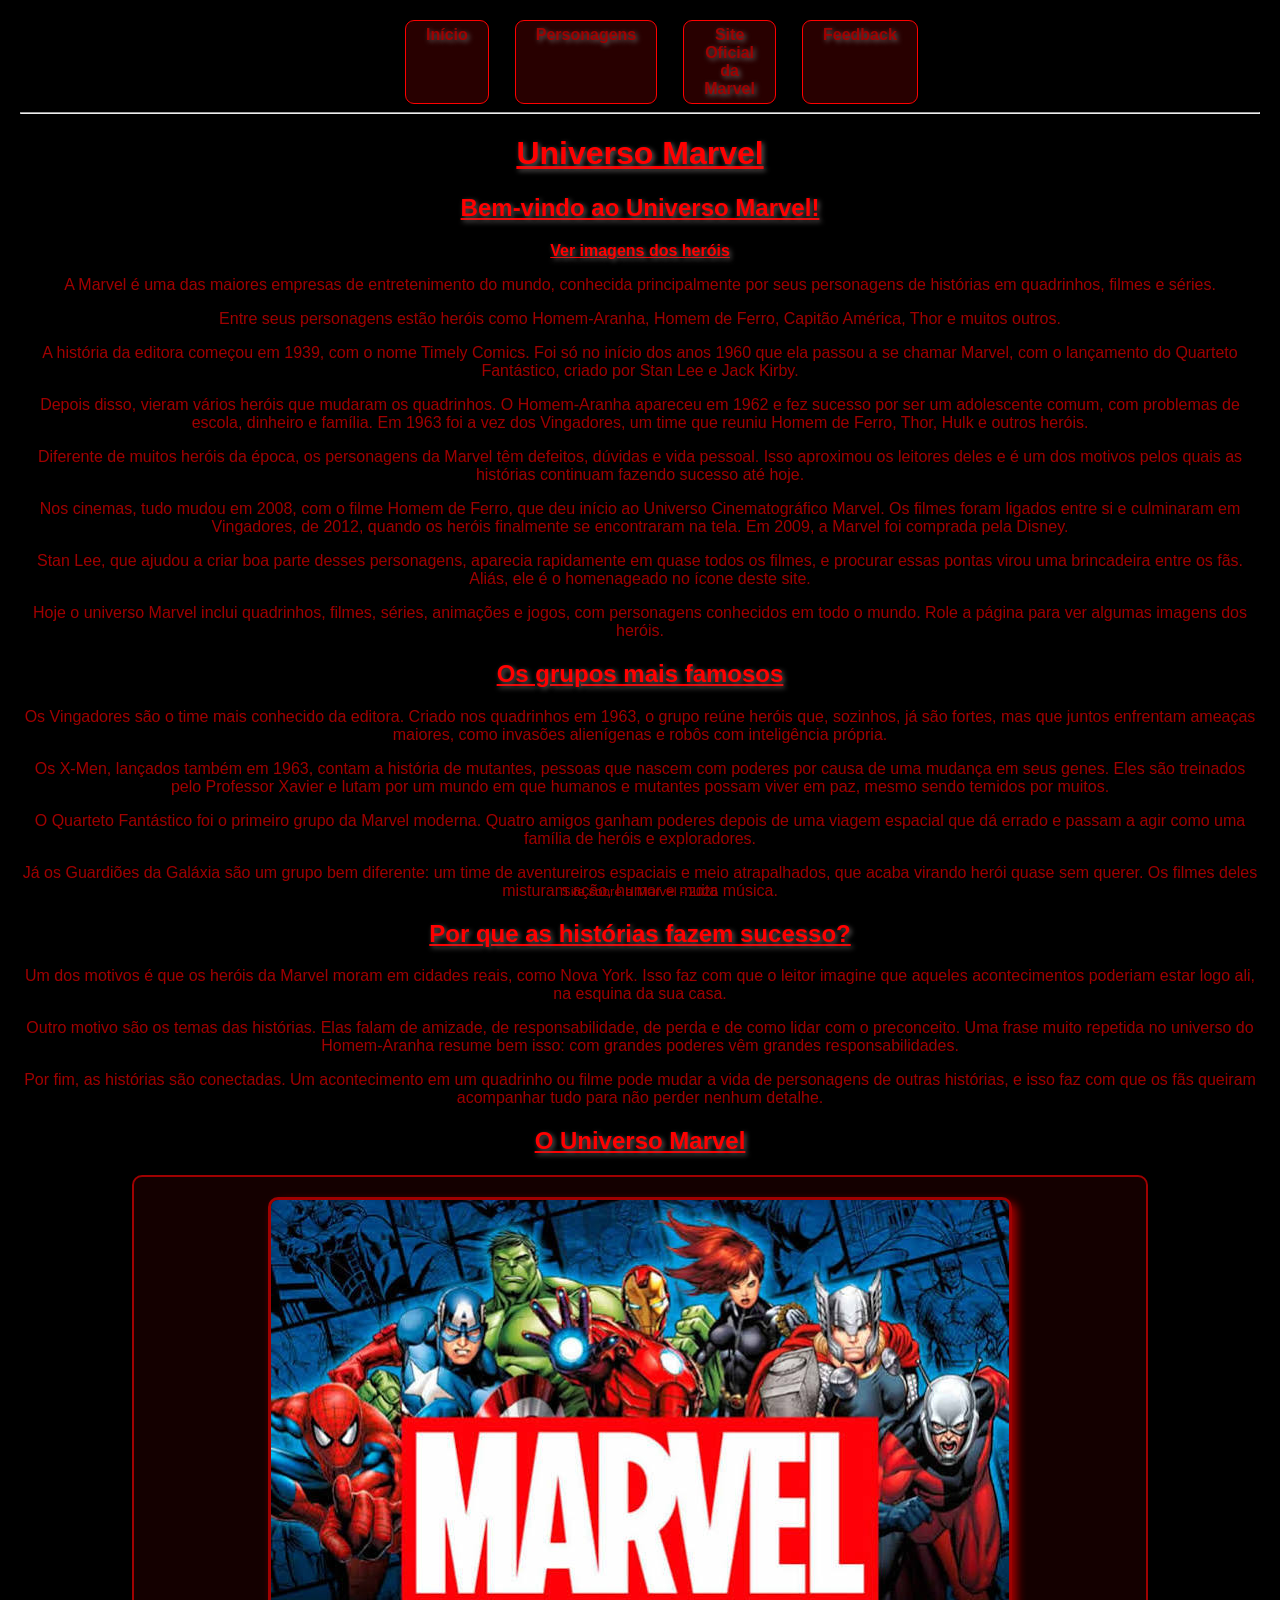
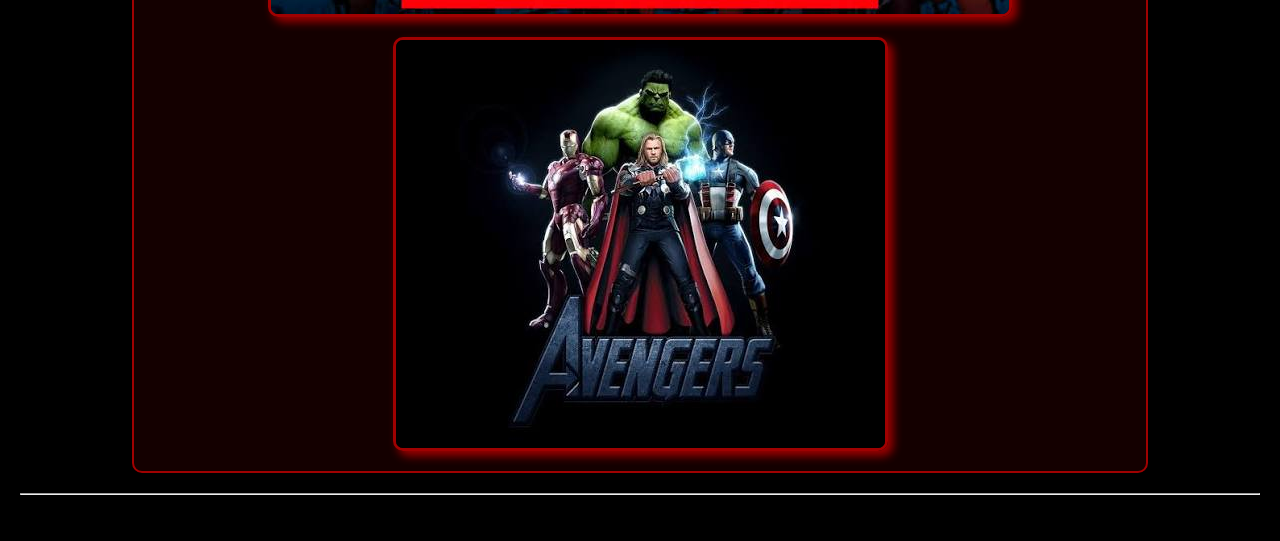
<file: index.html>
<!DOCTYPE html>
<html lang="pt-br">

<head>
    <meta charset="UTF-8">
    <meta name="viewport" content="width=device-width, initial-scale=1.0">

    <title>Marvel - Universo dos Heróis</title>
    <link rel="icon" href="stan-lee.png">
    <link rel="stylesheet" href="style.css">
</head>

<body>

    <header>
         <nav>
            <a href="index.html" id="inicio">Início</a>
            
            <a href="personagens.html" id="personagens">Personagens</a>


            
            <a href="https://www.marvel.com/" id="siteofc"> Site Oficial da Marvel</a>
            
            <a href="feedback.html" id="feedback"> Feedback </a>
        </nav>

        <hr>

        <h1>Universo Marvel</h1>
    </header>

    <main>

        <section>
            <h2>Bem-vindo ao Universo Marvel!</h2>

            <a href="#imagens">Ver imagens dos heróis</a>

            <p>
                A Marvel é uma das maiores empresas de entretenimento
                do mundo, conhecida principalmente por seus personagens
                de histórias em quadrinhos, filmes e séries.
            </p>

            <p>
                Entre seus personagens estão heróis como Homem-Aranha,
                Homem de Ferro, Capitão América, Thor e muitos outros.
            </p>

            <p>
                A história da editora começou em 1939, com o nome Timely
                Comics. Foi só no início dos anos 1960 que ela passou a se
                chamar Marvel, com o lançamento do Quarteto Fantástico,
                criado por Stan Lee e Jack Kirby.
            </p>

            <p>
                Depois disso, vieram vários heróis que mudaram os quadrinhos.
                O Homem-Aranha apareceu em 1962 e fez sucesso por ser um
                adolescente comum, com problemas de escola, dinheiro e
                família. Em 1963 foi a vez dos Vingadores, um time que
                reuniu Homem de Ferro, Thor, Hulk e outros heróis.
            </p>

            <p>
                Diferente de muitos heróis da época, os personagens da
                Marvel têm defeitos, dúvidas e vida pessoal. Isso aproximou
                os leitores deles e é um dos motivos pelos quais as
                histórias continuam fazendo sucesso até hoje.
            </p>

            <p>
                Nos cinemas, tudo mudou em 2008, com o filme Homem de Ferro,
                que deu início ao Universo Cinematográfico Marvel. Os filmes
                foram ligados entre si e culminaram em Vingadores, de 2012,
                quando os heróis finalmente se encontraram na tela. Em 2009,
                a Marvel foi comprada pela Disney.
            </p>

            <p>
                Stan Lee, que ajudou a criar boa parte desses personagens,
                aparecia rapidamente em quase todos os filmes, e procurar
                essas pontas virou uma brincadeira entre os fãs. Aliás, ele
                é o homenageado no ícone deste site.
            </p>

            <p>
                Hoje o universo Marvel inclui quadrinhos, filmes, séries,
                animações e jogos, com personagens conhecidos em todo o
                mundo. Role a página para ver algumas imagens dos heróis.
            </p>

        </section>

        <section>
            <h2>Os grupos mais famosos</h2>

            <p>
                Os Vingadores são o time mais conhecido da editora. Criado
                nos quadrinhos em 1963, o grupo reúne heróis que, sozinhos,
                já são fortes, mas que juntos enfrentam ameaças maiores,
                como invasões alienígenas e robôs com inteligência própria.
            </p>

            <p>
                Os X-Men, lançados também em 1963, contam a história de
                mutantes, pessoas que nascem com poderes por causa de uma
                mudança em seus genes. Eles são treinados pelo Professor
                Xavier e lutam por um mundo em que humanos e mutantes
                possam viver em paz, mesmo sendo temidos por muitos.
            </p>

            <p>
                O Quarteto Fantástico foi o primeiro grupo da Marvel moderna.
                Quatro amigos ganham poderes depois de uma viagem espacial
                que dá errado e passam a agir como uma família de heróis e
                exploradores.
            </p>

            <p>
                Já os Guardiões da Galáxia são um grupo bem diferente: um
                time de aventureiros espaciais e meio atrapalhados, que
                acaba virando herói quase sem querer. Os filmes deles
                misturam ação, humor e muita música.
            </p>
        </section>

        <section>
            <h2>Por que as histórias fazem sucesso?</h2>

            <p>
                Um dos motivos é que os heróis da Marvel moram em cidades
                reais, como Nova York. Isso faz com que o leitor imagine
                que aqueles acontecimentos poderiam estar logo ali, na
                esquina da sua casa.
            </p>

            <p>
                Outro motivo são os temas das histórias. Elas falam de
                amizade, de responsabilidade, de perda e de como lidar com
                o preconceito. Uma frase muito repetida no universo do
                Homem-Aranha resume bem isso: com grandes poderes vêm
                grandes responsabilidades.
            </p>

            <p>
                Por fim, as histórias são conectadas. Um acontecimento em
                um quadrinho ou filme pode mudar a vida de personagens de
                outras histórias, e isso faz com que os fãs queiram acompanhar
                tudo para não perder nenhum detalhe.
            </p>

            
        </section>

        <h2 id="imagens">O Universo Marvel</h2>
        
        <div class="quadro-imagens">
            

            <img src="images.jpg" alt="Vingadores" >
            <img src="vinga.jpg" alt="Vingadores" >


        </div>

    </main>

    <hr>

    <footer>
        <small>Site sobre a Marvel - 2026</small>
    </footer>

</body>

</html>
</file>
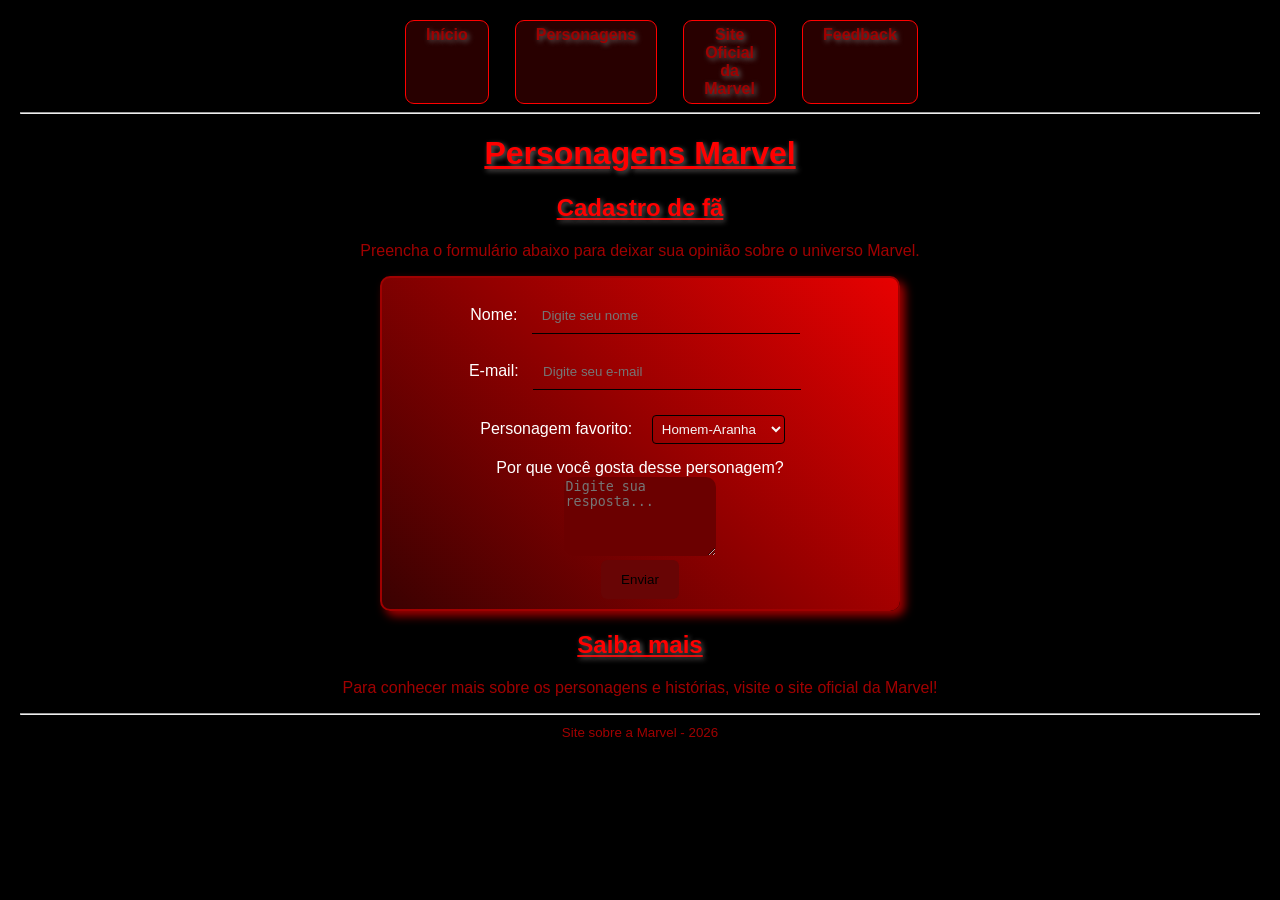
<file: feedback.html>
<!DOCTYPE html>
<html lang="pt-br">

<head>
    <meta charset="UTF-8">
    <meta name="viewport" content="width=device-width, initial-scale=1.0">

    <title>Marvel - Feedback</title>

    
    <link rel="icon" href="stan-lee.png">

    
    <link rel="stylesheet" href="style.css">
</head>

<body>

    <header>
        <nav>
            <a href="index.html">Início</a>
            <a href="personagens.html">Personagens</a>
            <a href="https://www.marvel.com/"> Site Oficial da Marvel</a>
            <a href="feedback.html"> Feedback </a>
        </nav>

        <hr>

        <h1>Personagens Marvel</h1>
    </header>


    <main>

        <section>

            <h2>Cadastro de fã</h2>

            <p>
                Preencha o formulário abaixo para deixar sua opinião
                sobre o universo Marvel.
            </p>

           
        
            <form>
                
                <label for="nome">Nome:</label>

                <input
                    type="text"
                    id="nome"
                    name="nome"
                    placeholder="Digite seu nome"
                    required
                >
                <br>

                <label for="email">E-mail:</label>

                <input
                    type="email"
                    id="email"
                    name="email"
                    placeholder="Digite seu e-mail"
                    required
                >
                <br>

                <label for="personagem">
                    Personagem favorito:
                </label>

                <select id="personagem" name="personagem">

                    <option>Homem-Aranha</option>
                    <option>Homem de Ferro</option>
                    <option>Capitão América</option>
                    <option>Thor</option>
                    <option>Hulk</option>
                    <option>Pantera Negra</option>

                </select>
                <br>

                <label for="mensagem">
                    Por que você gosta desse personagem?
                </label>
                <br>
                <textarea
                    id="mensagem"
                    name="mensagem"
                    rows="5"
                    placeholder="Digite sua resposta..."
                ></textarea>
                <br>

                <button type="submit">
                    Enviar
                </button>

            </form>

        </section>


        <section>

            <h2>Saiba mais</h2>

            <p>
                Para conhecer mais sobre os personagens e histórias,
                visite o site oficial da Marvel!
            </p>

           

        </section>

    </main>

    <hr>

    <footer>
      <small>Site sobre a Marvel - 2026</small>
    </footer>

</body>

</html>
</file>
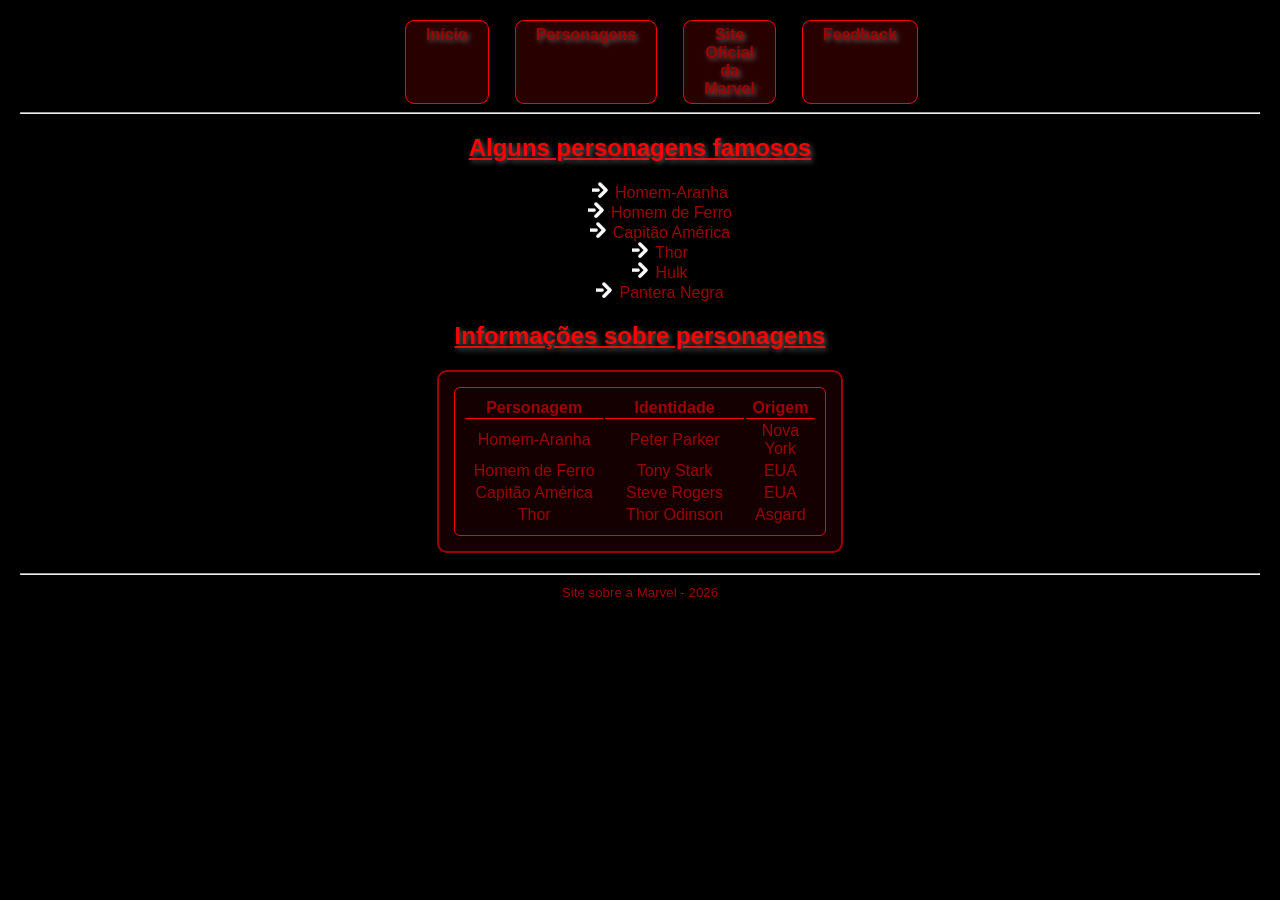
<file: personagens.html>
<!DOCTYPE html>
<html lang="pt-BR">
<head>
    <meta charset="UTF-8">
    <meta name="viewport" content="width=device-width, initial-scale=1.0">
    <title>Marvel - Personagens</title>
    <link rel="stylesheet" href="style.css">
    <link rel="icon" href="stan-lee.png">
</head>
<body>

    <header>
        <nav>
            <a href="index.html">Início</a>
            <a href="personagens.html">Personagens</a>
            <a href="https://www.marvel.com/"> Site Oficial da Marvel</a>
            <a href="feedback.html"> Feedback </a>
        </nav>
    </header>

    <hr>

            <h2>Alguns personagens famosos</h2>

            <ul>
                <li>Homem-Aranha</li>
                <li>Homem de Ferro</li>
                <li>Capitão América</li>
                <li>Thor</li>
                <li>Hulk</li>
                <li>Pantera Negra</li>
            </ul>
        


       
        
            <h2>Informações sobre personagens</h2>

            <div id="tabela">
            <table>

                <tr id="cabecalho">
                    <th>Personagem</th>
                    <th>Identidade</th>
                    <th>Origem</th>
                </tr>

                <tr>
                    <td>Homem-Aranha</td>
                    <td>Peter Parker</td>
                    <td>Nova York</td>
                </tr>

                <tr>
                    <td>Homem de Ferro</td>
                    <td>Tony Stark</td>
                    <td>EUA</td>
                </tr>

                <tr>
                    <td>Capitão América</td>
                    <td>Steve Rogers</td>
                    <td>EUA</td>
                </tr>

                <tr>
                    <td>Thor</td>
                    <td>Thor Odinson</td>
                    <td>Asgard</td>
                </tr>

            </table>
        </div>
        <hr>

    <footer>
        <small>Site sobre a Marvel - 2026</small>
    </footer>
</body>
</html>
</file>
<file: style.css>
html {
    font-family: Arial, Helvetica, sans-serif;
    text-align: center;
    
    color:rgb(160, 1, 1);
}

h1, h2, a {
    text-decoration: underline;
    font-weight: bold;
    text-shadow: 2px 2px 5px rgb(99, 95, 95);
    color: red;
}

body {
    margin: 10px;
    padding: 10px;
    background-color: black;
}



form {
    margin: 10px auto;
    padding: 10px;
    border: 2px solid rgb(160, 1, 1);
    min-height: 300px;
    border-radius: 10px;
    box-shadow: 5px 5px 10px rgb(160, 1, 1);
    background: linear-gradient(45deg, rgb(58, 1, 1), rgb(145, 0, 0), rgb(231, 1, 1));
    color: white;
    width: 40%;
}

input {
    width: 50%;
    padding: 10px;
    margin: 10px;
    border: none;
    background-color: transparent;
    border-bottom: 1px solid black;
}

input:focus{
    outline: none;
    animation-duration: 0.3s;
    animation-name: animacao-input;
    transform: scale(1.03);
}

select{
    margin: 15px;
    background-color: transparent;
    border: 1px solid black;
    border-radius: 4px;
    padding: 5px;
    color: whitesmoke;  
}

select:focus{
    outline: none;
}



table{
    margin: 0 auto;
    border: 1px solid red;
    padding: 8px;
    border-radius: 6px;
}

th {
    border-bottom: 1px solid red;
    width: 40%;
}

nav a {
    display: inline-block;
    color: rgb(160, 1, 1);
    margin: 0 13px;
    border: 1px solid red;
    padding: 5px 20px;
    border-radius: 9px;
    text-decoration: none;
    background-color: rgb(40, 0, 0);
}

nav a:hover {
    animation: hover-nav 0.3s forwards;
}

footer {
    position: sticky;
    bottom: 0;
}

ul {
    list-style-image: url("seta16.png");
    list-style-position: inside;
    list-style-type: disc;
}

nav{
    display: flex;
    justify-content: space-evenly;
    width: 40%;
    margin: 0 auto;
    
}

select option{
    background-color: rgb(40, 0, 0);
    color: white;
}

textarea {
    border: none;
    background-color: rgb(107, 0, 0);
    border-radius: 10px;
    width: 30%;

}

button{
    border-radius: 6px;
    padding: 12px 20px;
    background-color: rgb(104, 5, 5);
    border: none;
    width: auto;

}

textarea:focus{
    outline: none;
    animation: hover-textarea 0.3s;
    transform: scale(1.05);   
}

button:hover{
    animation: hover-button 0.5s;
    transform: scale(1.25);
    color: white;
    border: solid 1px rgb(104, 1, 1);
}

.quadro-imagens {
    display: flex;
    flex-wrap: wrap;
    justify-content: space-evenly;
    width: 80%;
    margin: 20px auto;
    padding: 10px;
    border: 2px solid rgb(160, 1, 1);
    border-radius: 10px;
    background-color: rgb(20, 0, 0);
}

#tabela {
    width: 30%;
    margin: 20px auto;
    padding: 15px;
    border: 2px solid rgb(160, 1, 1);
    border-radius: 10px;
    background-color: rgb(20, 0, 0);
}

.quadro-imagens img{
    max-width: 100%;
    border: 3px solid rgb(160,1,1);
    border-radius: 10px;
    box-shadow: 5px 5px 10px rgb(160, 1, 1);
    margin: 10px;
}

.quadro-imagens img:hover{
    animation: hover-textarea 0.3s;
    transform: scale(1.05);
}


@view-transition {
    navigation: auto
}

@keyframes hover-button{
    from{
        transform: scale(1);
    }
    to{
        transform: scale(1.25);
    }
}

@keyframes hover-textarea {
    from{
        transform: scale(1);
    }
    to{
        transform: scale(1.05);
    }
}

@keyframes hover-nav{
    from{
        transform: scale(1.0);
        text-shadow: none;
        background-color: rgb(40, 0, 0);
    }
    to{
        transform: scale(1.4);
        text-shadow: 2px 2px 5px rgb(99, 95, 95);
        background: linear-gradient(45deg, rgb(58, 1, 1), rgb(145, 0, 0));
        color: white;
    }
    
}

@keyframes saindo {
    to {
        transform: translateX(-100%);
    }
}

@keyframes entrando {
    from {
        transform: translateX(-100%);
    }
}

::view-transition-group(root){
    animation-duration: 1s;
}

::view-transition-old(root){
    animation-name: saindo;
}

::view-transition-new(root){
    animation-name: entrando;
}

@keyframes animacao-input {
    from {
        transform: scale(1);
    }
    to {
        transform: scale(1.03);
    }
}
</file>
